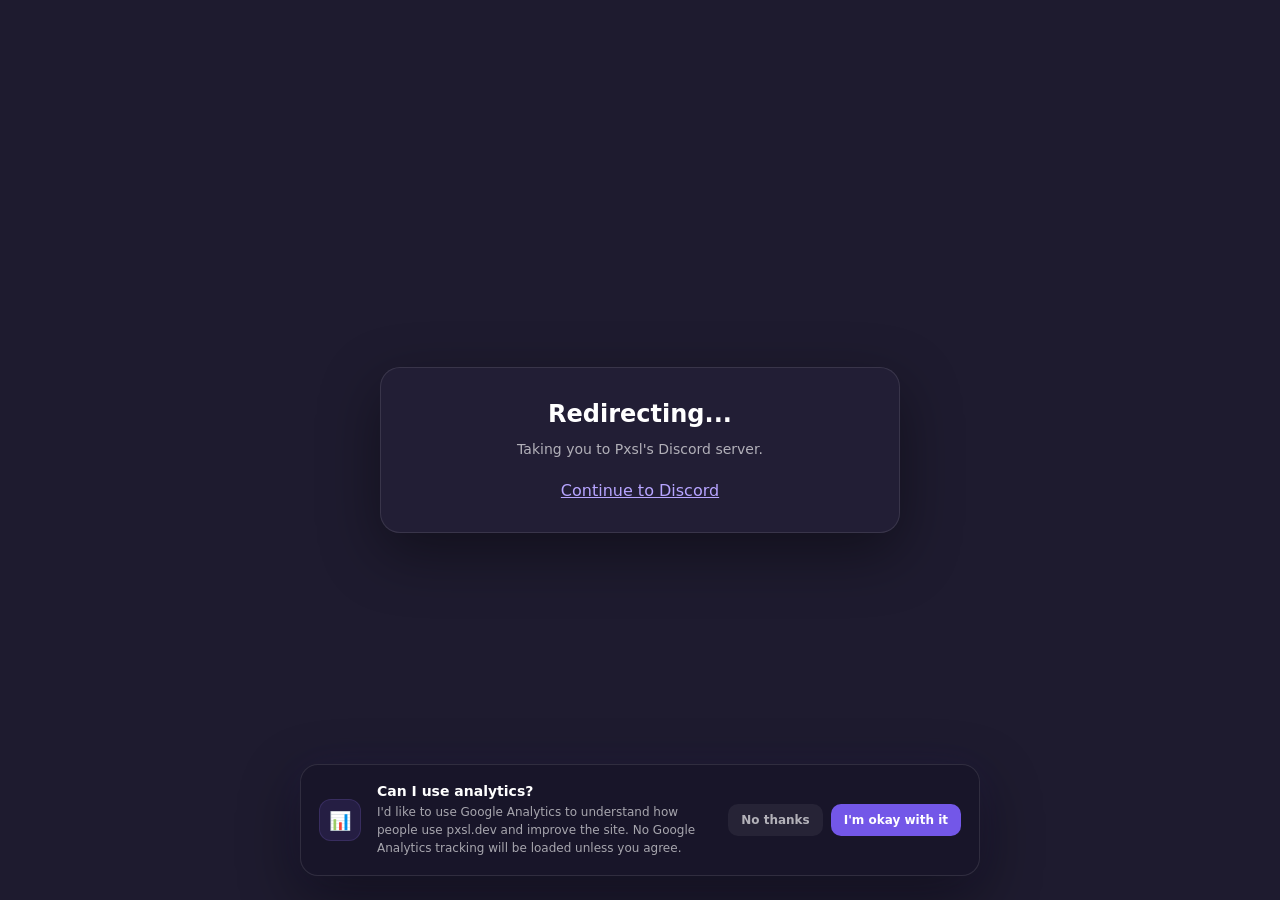
<file: discord/index.html>
<!DOCTYPE html>
<html lang="en">
<head>
    <meta charset="UTF-8">
    <meta name="viewport" content="width=device-width, initial-scale=1.0">

    <title>Redirecting... ~ pxsl.dev</title>

    <style>
        * {
            box-sizing: border-box;
        }

        body {
            margin: 0;

            min-height: 100vh;

            display: flex;
            align-items: center;
            justify-content: center;

            padding: 20px;

            background: #1e1b2f;
            color: #fff;

            font-family:
                Inter,
                system-ui,
                -apple-system,
                BlinkMacSystemFont,
                "Segoe UI",
                sans-serif;
        }


        .redirect-card {
            width: min(520px, 100%);

            padding: 32px;

            text-align: center;

            background: rgba(35, 31, 55, 0.92);

            border: 1px solid rgba(255, 255, 255, 0.1);

            border-radius: 20px;

            box-shadow:
                0 20px 60px rgba(0, 0, 0, 0.4);

            backdrop-filter: blur(18px);
            -webkit-backdrop-filter: blur(18px);
        }


        .redirect-card h1 {
            margin: 0 0 10px;

            font-size: 24px;
        }


        .redirect-card p {
            margin: 0;

            color: rgba(255, 255, 255, 0.65);

            line-height: 1.6;

            font-size: 14px;
        }


        .discord-link {
            display: inline-block;

            margin-top: 20px;

            color: #b7a5ff;
        }


        /* ================================
           Analytics Consent Banner
           ================================ */

        .analytics-banner {
            position: fixed;

            left: 50%;
            bottom: 24px;

            transform: translate(-50%, 140%);

            width: min(680px, calc(100% - 32px));

            z-index: 9999;

            background: rgba(25, 22, 42, 0.94);

            border: 1px solid rgba(255, 255, 255, 0.1);

            border-radius: 18px;

            box-shadow:
                0 20px 60px rgba(0, 0, 0, 0.45),
                0 0 40px rgba(120, 90, 255, 0.08);

            backdrop-filter: blur(18px);
            -webkit-backdrop-filter: blur(18px);

            opacity: 0;

            transition:
                transform 0.5s cubic-bezier(.16, 1, .3, 1),
                opacity 0.3s ease;
        }


        .analytics-banner.show {
            transform: translate(-50%, 0);

            opacity: 1;
        }


        .analytics-content {
            display: flex;

            align-items: center;

            gap: 16px;

            padding: 18px;
        }


        .analytics-icon {
            flex: 0 0 42px;

            width: 42px;
            height: 42px;

            display: flex;
            align-items: center;
            justify-content: center;

            background: rgba(130, 100, 255, 0.12);

            border: 1px solid rgba(160, 130, 255, 0.15);

            border-radius: 12px;

            font-size: 18px;
        }


        .analytics-text {
            flex: 1;

            min-width: 0;
        }


        .analytics-text strong {
            display: block;

            margin-bottom: 4px;

            color: #fff;

            font-size: 14px;
            font-weight: 600;
        }


        .analytics-text p {
            margin: 0;

            color: rgba(255, 255, 255, 0.62);

            font-size: 12px;

            line-height: 1.5;
        }


        .analytics-actions {
            display: flex;

            flex-shrink: 0;

            gap: 8px;
        }


        .analytics-btn {
            border: 0;

            border-radius: 10px;

            padding: 9px 13px;

            font-family: inherit;

            font-size: 12px;
            font-weight: 600;

            cursor: pointer;

            transition:
                background 0.2s ease,
                transform 0.2s ease;
        }


        .analytics-btn:hover {
            transform: translateY(-1px);
        }


        .analytics-btn.decline {
            color: rgba(255, 255, 255, 0.65);

            background: rgba(255, 255, 255, 0.06);
        }


        .analytics-btn.decline:hover {
            background: rgba(255, 255, 255, 0.1);
        }


        .analytics-btn.accept {
            color: #fff;

            background: #7357e8;
        }


        .analytics-btn.accept:hover {
            background: #8268f2;
        }


        @media (max-width: 600px) {

            .analytics-content {
                align-items: flex-start;

                flex-wrap: wrap;
            }


            .analytics-icon {
                flex: 0 0 38px;

                width: 38px;
                height: 38px;
            }


            .analytics-text {
                flex: 1;
            }


            .analytics-actions {
                width: 100%;

                margin-top: 2px;
            }


            .analytics-btn {
                flex: 1;

                padding: 10px;
            }

        }
    </style>
</head>


<body>


    <div class="redirect-card">

        <h1>Redirecting...</h1>

        <p>
            Taking you to Pxsl's Discord server.
        </p>

        <a
            class="discord-link"
            href="https://discord.gg/YtQdrkxfg7"
        >
            Continue to Discord
        </a>

    </div>


    <!-- Analytics consent banner -->

    <div
        id="analyticsBanner"
        class="analytics-banner"
    >

        <div class="analytics-content">


            <div class="analytics-icon">
                📊
            </div>


            <div class="analytics-text">

                <strong>
                    Can I use analytics?
                </strong>

                <p>
                    I'd like to use Google Analytics to understand how
                    people use pxsl.dev and improve the site. No Google
                    Analytics tracking will be loaded unless you agree.
                </p>

            </div>


            <div class="analytics-actions">

                <button
                    id="analyticsDecline"
                    class="analytics-btn decline"
                    type="button"
                >
                    No thanks
                </button>


                <button
                    id="analyticsAccept"
                    class="analytics-btn accept"
                    type="button"
                >
                    I'm okay with it
                </button>

            </div>

        </div>

    </div>


    <script>

        const DISCORD_URL =
            "https://discord.gg/YtQdrkxfg7";


        const analyticsBanner =
            document.getElementById("analyticsBanner");


        const analyticsAccept =
            document.getElementById("analyticsAccept");


        const analyticsDecline =
            document.getElementById("analyticsDecline");


        /*
         * Redirect the visitor to Discord.
         */

        function redirectToDiscord() {
            window.location.replace(DISCORD_URL);
        }


        /*
         * Load Google Analytics only after
         * explicit consent.
         */

        function enableAnalytics() {

            if (
                localStorage.getItem("analytics-consent") !== "accepted"
            ) {
                return;
            }


            /*
             * Prevent Analytics from being loaded twice.
             */

            if (
                document.querySelector(
                    'script[src*="googletagmanager.com/gtag/js"]'
                )
            ) {
                return;
            }


            const script =
                document.createElement("script");


            script.async = true;


            script.src =
                "https://www.googletagmanager.com/gtag/js?id=G-REEV1WS3ZB";


            document.head.appendChild(script);


            window.dataLayer =
                window.dataLayer || [];


            function gtag() {
                dataLayer.push(arguments);
            }


            window.gtag = gtag;


            gtag("js", new Date());

            gtag("config", "G-REEV1WS3ZB");

        }


        /*
         * Check existing consent.
         */

        const consent =
            localStorage.getItem("analytics-consent");


        /*
         * If they already accepted,
         * record the visit and redirect.
         */

        if (consent === "accepted") {

            enableAnalytics();

            setTimeout(() => {
                redirectToDiscord();
            }, 100);

        }


        /*
         * If they already declined,
         * redirect without Analytics.
         */

        else if (consent === "declined") {

            redirectToDiscord();

        }


        /*
         * First-time visitor:
         * show the banner and wait for their choice.
         */

        else {

            setTimeout(() => {

                analyticsBanner.classList.add("show");

            }, 300);

        }


        /*
         * User accepts Analytics.
         */

        analyticsAccept.addEventListener("click", () => {

            localStorage.setItem(
                "analytics-consent",
                "accepted"
            );


            analyticsBanner.classList.remove("show");


            enableAnalytics();


            /*
             * Give Analytics a tiny amount of time
             * to initialise before leaving the page.
             */

            setTimeout(() => {

                redirectToDiscord();

            }, 150);

        });


        /*
         * User declines Analytics.
         */

        analyticsDecline.addEventListener("click", () => {

            localStorage.setItem(
                "analytics-consent",
                "declined"
            );


            analyticsBanner.classList.remove("show");


            redirectToDiscord();

        });

    </script>


</body>
</html>
</file>
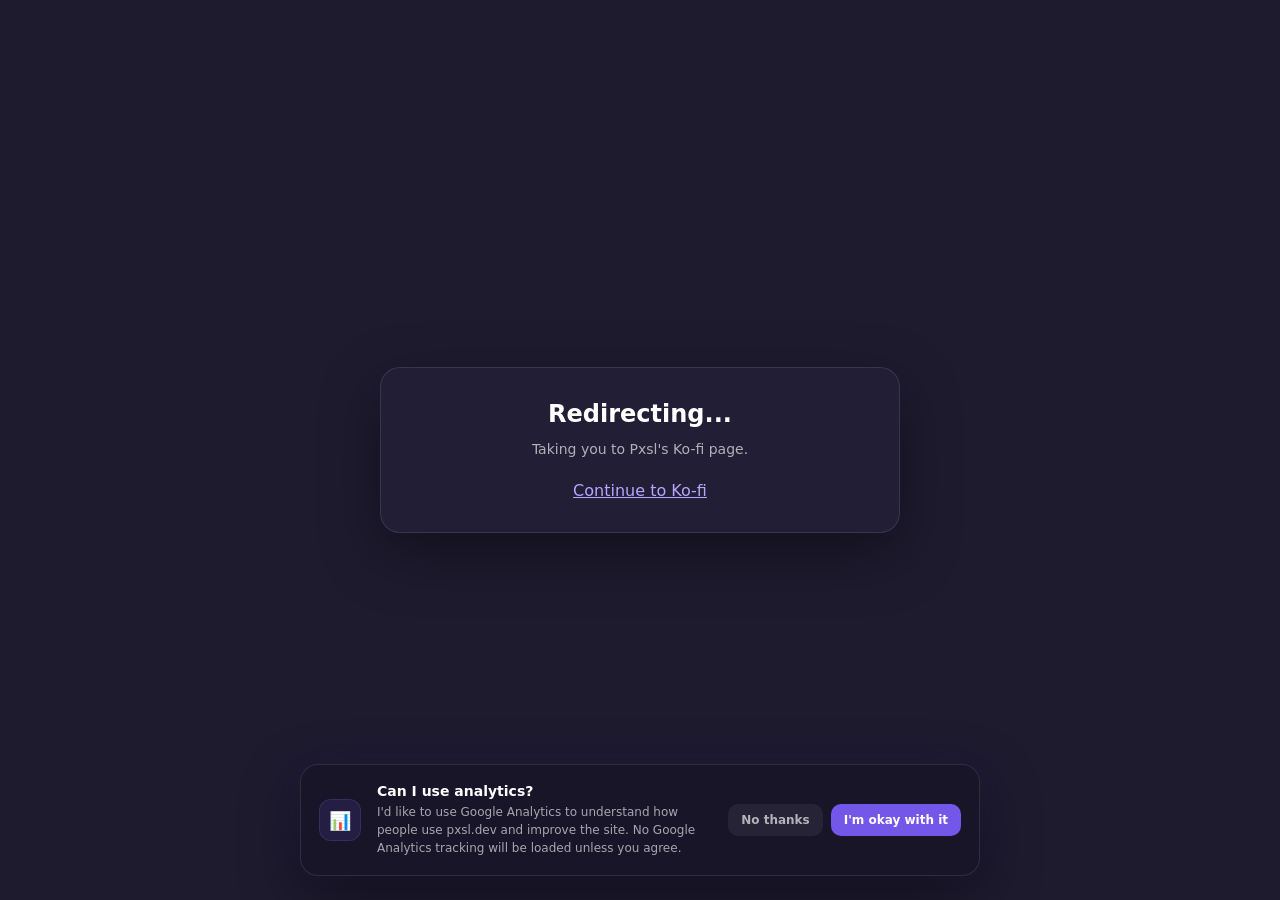
<file: thanks/index.html>
<!DOCTYPE html>
<html lang="en">
<head>
    <meta charset="UTF-8">
    <meta name="viewport" content="width=device-width, initial-scale=1.0">

    <title>Redirecting... ~ pxsl.dev</title>

    <style>
        * {
            box-sizing: border-box;
        }

        body {
            margin: 0;
            min-height: 100vh;

            display: flex;
            align-items: center;
            justify-content: center;

            padding: 20px;

            background: #1e1b2f;
            color: #fff;

            font-family:
                Inter,
                system-ui,
                -apple-system,
                BlinkMacSystemFont,
                "Segoe UI",
                sans-serif;
        }

        .redirect-card {
            width: min(520px, 100%);
            padding: 32px;

            text-align: center;

            background: rgba(35, 31, 55, 0.92);

            border: 1px solid rgba(255, 255, 255, 0.1);

            border-radius: 20px;

            box-shadow:
                0 20px 60px rgba(0, 0, 0, 0.4);

            backdrop-filter: blur(18px);
            -webkit-backdrop-filter: blur(18px);
        }

        .redirect-card h1 {
            margin: 0 0 10px;
            font-size: 24px;
        }

        .redirect-card p {
            margin: 0;

            color: rgba(255, 255, 255, 0.65);

            line-height: 1.6;
            font-size: 14px;
        }

        .discord-link {
            display: inline-block;

            margin-top: 20px;

            color: #b7a5ff;
        }

        /* ================================
           Analytics Consent Banner
           ================================ */

        .analytics-banner {
            position: fixed;

            left: 50%;
            bottom: 24px;

            transform: translate(-50%, 140%);

            width: min(680px, calc(100% - 32px));

            z-index: 9999;

            background: rgba(25, 22, 42, 0.94);

            border: 1px solid rgba(255, 255, 255, 0.1);

            border-radius: 18px;

            box-shadow:
                0 20px 60px rgba(0, 0, 0, 0.45),
                0 0 40px rgba(120, 90, 255, 0.08);

            backdrop-filter: blur(18px);
            -webkit-backdrop-filter: blur(18px);

            opacity: 0;

            transition:
                transform 0.5s cubic-bezier(.16, 1, .3, 1),
                opacity 0.3s ease;
        }

        .analytics-banner.show {
            transform: translate(-50%, 0);
            opacity: 1;
        }

        .analytics-content {
            display: flex;

            align-items: center;

            gap: 16px;

            padding: 18px;
        }

        .analytics-icon {
            flex: 0 0 42px;

            width: 42px;
            height: 42px;

            display: flex;
            align-items: center;
            justify-content: center;

            background: rgba(130, 100, 255, 0.12);

            border: 1px solid rgba(160, 130, 255, 0.15);

            border-radius: 12px;

            font-size: 18px;
        }

        .analytics-text {
            flex: 1;
            min-width: 0;
        }

        .analytics-text strong {
            display: block;

            margin-bottom: 4px;

            color: #fff;

            font-size: 14px;
            font-weight: 600;
        }

        .analytics-text p {
            margin: 0;

            color: rgba(255, 255, 255, 0.62);

            font-size: 12px;

            line-height: 1.5;
        }

        .analytics-actions {
            display: flex;

            flex-shrink: 0;

            gap: 8px;
        }

        .analytics-btn {
            border: 0;

            border-radius: 10px;

            padding: 9px 13px;

            font-family: inherit;

            font-size: 12px;
            font-weight: 600;

            cursor: pointer;

            transition:
                background 0.2s ease,
                transform 0.2s ease;
        }

        .analytics-btn:hover {
            transform: translateY(-1px);
        }

        .analytics-btn.decline {
            color: rgba(255, 255, 255, 0.65);

            background: rgba(255, 255, 255, 0.06);
        }

        .analytics-btn.decline:hover {
            background: rgba(255, 255, 255, 0.1);
        }

        .analytics-btn.accept {
            color: #fff;

            background: #7357e8;
        }

        .analytics-btn.accept:hover {
            background: #8268f2;
        }

        @media (max-width: 600px) {
            .analytics-content {
                align-items: flex-start;
                flex-wrap: wrap;
            }

            .analytics-icon {
                flex: 0 0 38px;

                width: 38px;
                height: 38px;
            }

            .analytics-text {
                flex: 1;
            }

            .analytics-actions {
                width: 100%;
                margin-top: 2px;
            }

            .analytics-btn {
                flex: 1;
                padding: 10px;
            }
        }
    </style>
</head>

<body>

    <div class="redirect-card">

        <h1>Redirecting...</h1>

        <p>
            Taking you to Pxsl's Ko-fi page.
        </p>

        <a
            class="discord-link"
            href="https://ko-fi.com/pxsldev/"
        >
            Continue to Ko-fi
        </a>

    </div>


    <!-- Analytics consent banner -->

    <div
        id="analyticsBanner"
        class="analytics-banner"
    >

        <div class="analytics-content">

            <div class="analytics-icon">
                📊
            </div>

            <div class="analytics-text">

                <strong>
                    Can I use analytics?
                </strong>

                <p>
                    I'd like to use Google Analytics to understand how
                    people use pxsl.dev and improve the site. No Google
                    Analytics tracking will be loaded unless you agree.
                </p>

            </div>

            <div class="analytics-actions">

                <button
                    id="analyticsDecline"
                    class="analytics-btn decline"
                    type="button"
                >
                    No thanks
                </button>

                <button
                    id="analyticsAccept"
                    class="analytics-btn accept"
                    type="button"
                >
                    I'm okay with it
                </button>

            </div>

        </div>

    </div>


    <script>

        const KOFI_URL =
            "https://ko-fi.com/pxsldev/";


        const analyticsBanner =
            document.getElementById("analyticsBanner");


        const analyticsAccept =
            document.getElementById("analyticsAccept");


        const analyticsDecline =
            document.getElementById("analyticsDecline");


        function redirectToKofi() {
            window.location.replace(KOFI_URL);
        }


        function enableAnalytics() {

            if (
                localStorage.getItem("analytics-consent") !== "accepted"
            ) {
                return;
            }


            if (
                document.querySelector(
                    'script[src*="googletagmanager.com/gtag/js"]'
                )
            ) {
                return;
            }


            const script =
                document.createElement("script");


            script.async = true;


            script.src =
                "https://www.googletagmanager.com/gtag/js?id=G-REEV1WS3ZB";


            document.head.appendChild(script);


            window.dataLayer =
                window.dataLayer || [];


            function gtag() {
                dataLayer.push(arguments);
            }


            window.gtag = gtag;


            gtag("js", new Date());

            gtag("config", "G-REEV1WS3ZB");

        }


        const consent =
            localStorage.getItem("analytics-consent");


        if (consent === "accepted") {

            enableAnalytics();

            setTimeout(() => {
                redirectToKofi();
            }, 100);

        }


        else if (consent === "declined") {

            redirectToKofi();

        }


        else {

            setTimeout(() => {

                analyticsBanner.classList.add("show");

            }, 300);

        }


        analyticsAccept.addEventListener("click", () => {

            localStorage.setItem(
                "analytics-consent",
                "accepted"
            );


            analyticsBanner.classList.remove("show");


            enableAnalytics();


            setTimeout(() => {

                redirectToKofi();

            }, 150);

        });


        analyticsDecline.addEventListener("click", () => {

            localStorage.setItem(
                "analytics-consent",
                "declined"
            );


            analyticsBanner.classList.remove("show");


            redirectToKofi();

        });

    </script>

</body>
</html>
</file>
